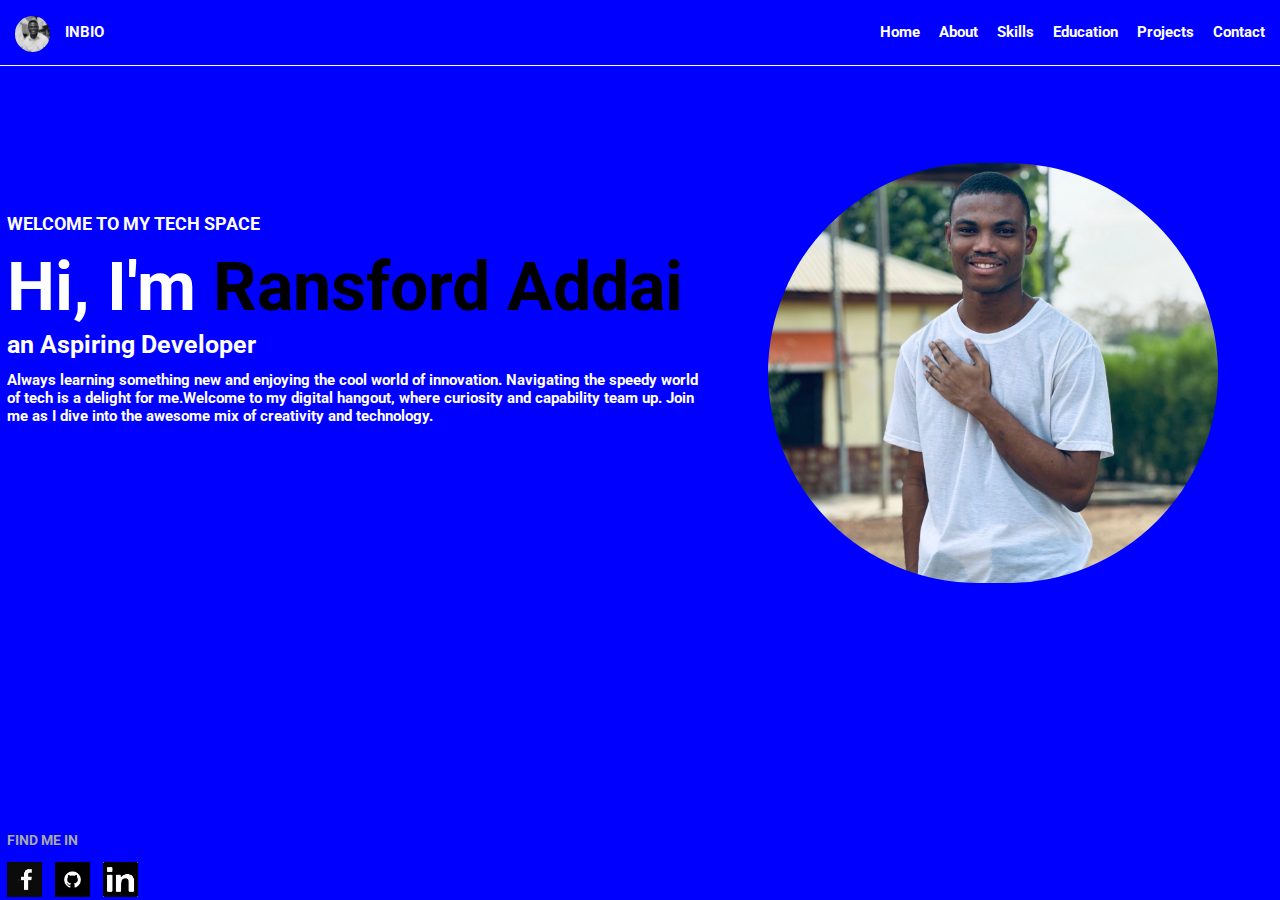
<file: index.html>
<!DOCTYPE html>
<html lang="en">
<head>
  <meta charset="UTF-8">
  <meta name="viewport" content="width=device-width, initial-scale=1.0">
  <title>Ransford Addai</title>

  <link rel="preconnect" href="https://fonts.googleapis.com">
  <link rel="preconnect" href="https://fonts.gstatic.com" crossorigin>
  <link href="https://fonts.googleapis.com/css2?family=Roboto:wght@400;500;700&display=swap" rel="stylesheet">
  <link href="https://fonts.googleapis.com/css2?family=Oswald:wght@200;300;400&display=swap" rel="stylesheet">

  <link rel="stylesheet" href="Home Folder/home-header.css">
  <link rel="stylesheet" href="Home Folder/home-on-page.css">
</head>
<body>
  <div class="desktop-view">
    <header>    
      <nav>
        <div class="main-header">
          <div class="left-header" title="Ransford Addai">
            <img src="Home Folder/photos/profile pic.jpg" class="profile-img">
            <p class="inb">INBIO</p>
          </div>
          <div class="right header">
            <a href="index.html" class="nav-list">Home</a>
            <a href="about.html" class="nav-list">About</a>
            <a href="skills.html" class="nav-list">Skills</a>
            <a href="education.html" class="nav-list">Education</a>
            <a href="projects.html" class="nav-list">Projects</a>
            <a href="contact.html" class="nav-list">Contact</a>
          </div>
        </div>
      </nav> 
    </header>
    <div class="on-page">
      <div class="left-on-page">
        <p class="welcome">WELCOME TO MY TECH SPACE</p>
        <P class="greeting">Hi, I'm<span class="my-name"> Ransford Addai</span></P>
        <p class="aspiring">an Aspiring Developer</p>
        <p class="about-me">Always learning something new and enjoying the cool world of innovation. Navigating the speedy world of tech is a delight for me.Welcome to my digital hangout, where curiosity and capability team up. Join me as I dive into the awesome mix of creativity and technology.</p>
        <div class="find-me">
          <p class="find-text">FIND ME IN</p>
          <a href="https://www.facebook.com/ransford.addai.96" target="_blank"><img src="Home Folder/logos/fb logo.png" class="fb-logo" title="Facebook Profile- Ransford Addai"></a>
          <a href="https://github.com/Addai325" target="_blank"><img src="Home Folder/logos/github logo.png" class="github-logo" title="Github Profile- Ransford Addai"></a>
          <a href="https://www.linkedin.com/in/ransford-addai-72b30b280?utm_source=share&utm_campaign=share_via&utm_content=profile&utm_medium=ios_app" target="_blank"><img src="Home Folder/logos/linkedIn logo.png" class="linkedin-logo" title="linkedIn Profile-Ransford Addai"></a>
        </div>
      </div>
      <div class="right-on-page">
        <img src="Home Folder/photos/White Addai.jpg" class="page-pic">
      </div>
    </div>
  </div>
  
  <div class="mobile-view">
    <div class="nav-bar">
      <p class="full-name">RANSFORD ADDAI</p>
      <input type="checkbox" id="menuToggle">
      <label for="menuToggle"><span class="ham-icon">&#9776;</span></label>
      <nav>
        <a href="#abt" onclick="closeMenu()">About</a>
        <hr>
        <a href="#skl" onclick="closeMenu()">Skills</a>
        <hr>
        <a href="#edu" onclick="closeMenu()">Education</a>
        <hr>
        <a href="#pro" onclick="closeMenu()">Projects</a>
        <hr>
        <a href="#con" onclick="closeMenu()">Contact</a>
        <hr>
      </nav>
    </div>
    <div class="welcome-section">
      <div class="the-main-welcoming">
        <p class="welcome-message">WELCOME TO MY TECH SPACE</p>
        <p class="my-hi">Hi, I'm<span class="me-addai"> Ransford Addai</span></p>
        <hr class="the-line-1">
        <p class="ambition">AN ASPIRING DEVELOPER</p>
        <hr class="the-line-2">  
      </div>
      
    </div>
    <div class="The-about" id="abt">
      <div class="about-up-section" >
        <h2 class="ab-header">ABOUT</h2>
        <hr class="first-ab-line">
        <p class="ab-name">Name: Ransford Addai</p>
        <hr class="ab-line">
        <p class="ab-mail">Email: rnsfrdaddai325@gmail.com</p>
        <hr class="ab-line">
        <p class="ab-phone">Phone: (+233)-558-140-268</p>
        <hr class="ab-line">
        <p class="ab-address">Address: JQ26+ 756</p>
        <hr class="ab-line">
        <p class="ab-location">Location: Accra, Ghana</p>
        <hr class="ab-line">
      </div>
      <div class="about-down-section">
        <h4 class="BD">BIO-DATA</h4>
        <P class="BD-info">With a dedicated approach to problem-solving, I have a fervent passion for learning and a strong commitment to continuous improvement.<br> My proficiency in web development includes hands-on experience with HTML and CSS, reflecting my adaptability and drive to create effective solutions.</P>
      </div>
      <hr class="last-about-line">
    </div>
    <div class="the-skills" id="skl">
      <div class="sktlls-on-top">
        <h2 class="sk-header" >SKILLS</h2>
        <hr class="line-1">
        <hr class="line-2">
        <div class="p-lang-and-icon">
          <p class="pro-lang">PROGRAMMING LANGUAGES</p>
          <div class="py-and-word">
            <img class="pyt-image" src="Skills Folder/photos/programming icons/python logo.jpg">
            <p class="the-pyt">PYTHON</p>
          </div>
        </div>
        <hr class="line-3">
        <div class="frontend-and-icons">
          <p class="front-lang">FRONTEND</p>
          <div class="html-image-word"><img class="html-image" src="Skills Folder/photos/programming icons/html logo.jpg"><p class="html-word">HTML</p></div>
          <div class="css-image-word"><img class="css-image" src="Skills Folder/photos/programming icons/css logo.jpg"><p class="css-word">CSS</p></div>
        </div>
        <hr class="line-4">
      </div>
      <div class="skills-below">
        <h4 class="my-atts">ATTRIBUTES</h4>
        <ul>
          <li class="the-lines">Profiecient in Pthon, HTML, and CSS for web development</li>
          <li class="the-lines">Delving into Flask for back-end development with a growin proficiency</li>
          <li class="the-lines">Effective collaborator with good communication and and teamwork skills</li>
          <li class="the-lines">Committed problem solver driven by passion for continual learning and improvement</li>
          <li class="the-lines">Maintain a high level of organization and discipline, ensuring timely completion of tasks</li>
        </ul>
      </div>
      <hr class="skills-last-line">
    </div>
    <div class="the-education" id="edu">
      <div class="education-on-top">
        <h2 class="edu-header" >EDUCATION</h2>
        <hr class="edu-header-line">
        <img class="cww-icon" src="Educations Folder/photos/cww black.jpg">
        <p class="cww-name">CWW Tech Africa Training Program</p>
        <p class="cww-course">Python Programming, Web Development(HTML, CSS, Javascript)</p>
        <p class="cww-date">July 2023-Dec 2023</p>
        <a class="cww-link" href="https://cwwtechafrica.com/" target="_blank">www.cwwtechafrica.com</a>
      </div>
      <hr class="edu-line">
      <div class="education-below">
        <img class="wes-g-icon" src="Educations Folder/photos/wes g black.jpg">
        <p class="wes-g-name">Wesley Grammar Senior High School</p>
        <p class="wes-g-course">General Science</p>
        <p class="wes-g-date">2017-2020</p>
        <a class="wes-g-link" href="https://websitesgh.com/listing/wesley-grammar-school/" target="_blank">www.wes-g.com</a>
      </div>
      <hr class="education-last-line">
    </div>
    <div class="the-project" id="pro">
      <div class="project-on-top" >
        <h2 class="the-project-header">PROJECTS</h2>
        <hr class="project-line">
        <a class="poject-1-link" href="https://medic-old.onrender.com/" target="_blank">
          <p class="med-old">MEDIC-OLD</p>
          <img class="project-1-image" src="Projects Folder/photos/project photo 1.png">
        </a>
        <h4 class="project-1-overview">Overview</h4>
        <p class="the-overview">As part of a collaborative bootcamp project, I played a key role in developing the frontend of a website dedicated to improving the well-being of seniors in our community</p>
        <h4 class="project-1-description">Description</h4>
        <p class="the-description">Our team, comprised of passionate healthcare professionals, shared a common mission to enhance the lives of seniors. I took the lead in crafting the user interface and design elements of the website using HTML and CSS. My focus was on creating an intuitive and visually appealing frontend that aligns with our vision of cultivating an engaged community of seniors</p>
      </div>
      <hr class="proj-last-line-1">
    </div>
    <div class="the-contact" id="con">
      <div class="contact-up-section">
        <h2 class="contact-header">CONTACT</h2>
        <hr class="contact-line">
        <hr class="first-contact-line">
        <p class="drop-line">Drop a line, I'm Here!</p>
        <p class="got-project">Got a project in mind? Let's connect.</p>
        <hr class="second-contact-line">
        <div class="name-and-icon">
          <img class="name-icon" src="Contact Folder/photos/mine icon.jpg">
          <div class="rans-accra">
            <p class="rans">RANSFORD ADDAI</p>
            <p class="accra">Accra, Ghana</p>
          </div>
        </div>
        <div class="phone-and-icon">
          <img class="phone-icon" src="Contact Folder/photos/calling icon.jpg">
          <div class="phone-to-contact">
            <p class="my-phone">PHONE</p>
            <p class="my-number">+233-558140268</p>
          </div>
        </div>
        <div class="mail-icon-and-email">
          <img class="mail-icon" src="Contact Folder/photos/mail icon.png">
          <div class="my-mail-and-value-mail">
            <p class="the-email">EMAIL</p>
            <p class="the-value-mail">rnsfrdaddai325@gmail.com</p>
          </div>
        </div>
      </div>
      <hr class="third-contact-line">
      <div class="contact-down-section">
        <p class="find-me-on">FIND ME ON SOCIAL CHANNELS</p>
        <P class="lets-engage">let's engage and connect</P>
        <div class="my-contact-icons">
          <a href="https://www.linkedin.com/in/ransford-addai-72b30b280?utm_source=share&utm_campaign=share_via&utm_content=profile&utm_medium=ios_app" target="_blank" title="linkedIn Profile-Ransford Addai"><img src="Contact Folder/photos/s-medial photos/linkedIn logo.png" class="linkedin-icon"></a>
          <a href="https://www.facebook.com/ransford.addai.96" target="_blank" title="Facebook Profile- Ransford Addai"><img src="Contact Folder/photos/s-medial photos/fb logo.png" class="fb-icon"></a>
          <a href="https://github.com/Addai325" target="_blank" title="Github Profile- Ransford Addai"><img src="Contact Folder/photos/s-medial photos/github logo.png" class="github-icon"></a>
          <a href="https://www.instagram.com/p/CzxdeR2Kt8v/?igshid=NjZiM2M3MzIxNA==" target="_blank" title="instagram Profile- Ransford Addai"><img src="Contact Folder/photos/s-medial photos/instagram logo.png" class="instagram-icon"></a>
        </div>
      </div>
    </div>
  </div>
  <script src="script.js"></script>
</body>
</html>
</file>
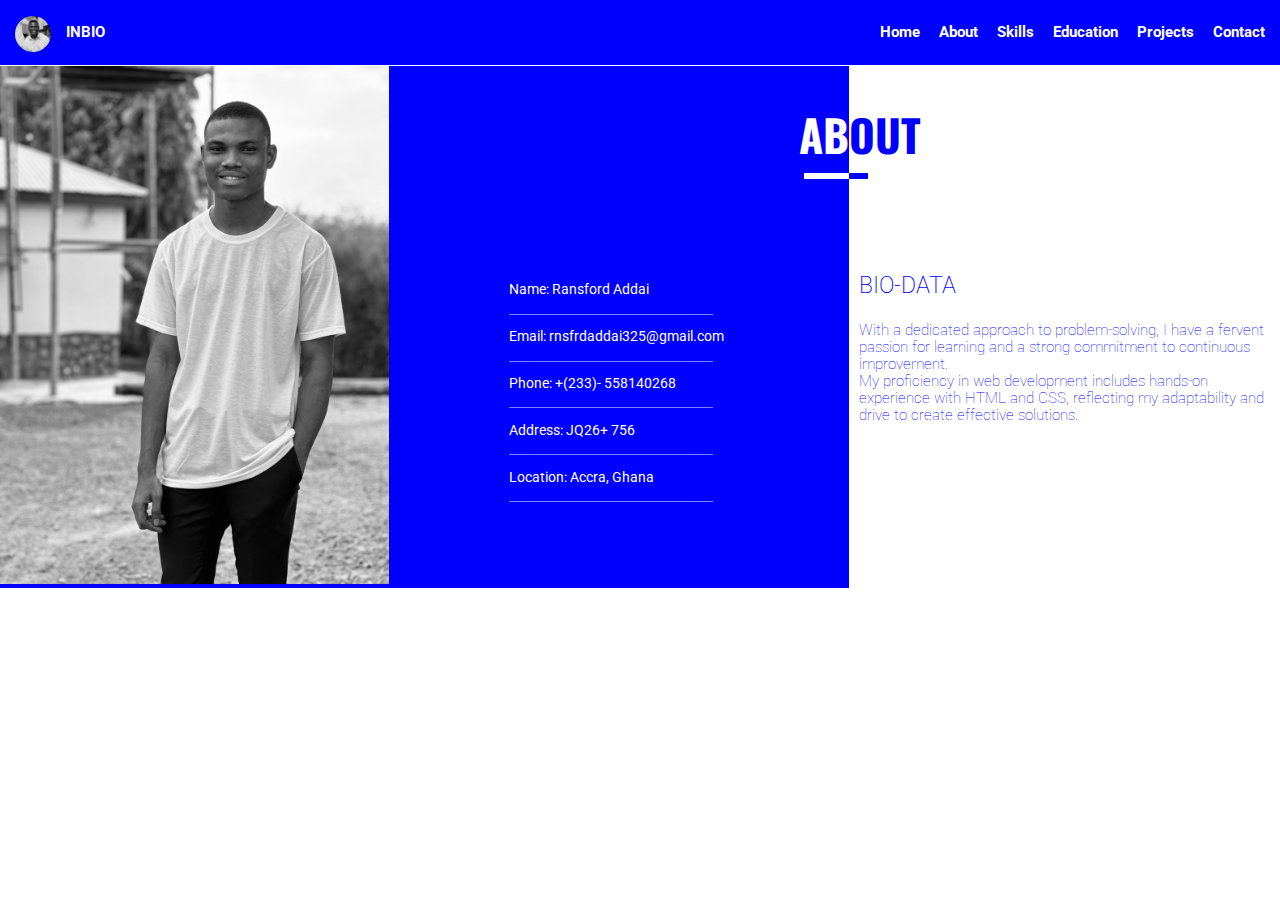
<file: about.html>
<!DOCTYPE html>
<html lang="en">
<head>
  <meta charset="UTF-8">
  <meta name="viewport" content="width=device-width, initial-scale=1.0">
  <link rel="preconnect" href="https://fonts.googleapis.com">
  <link rel="preconnect" href="https://fonts.gstatic.com" crossorigin>
  <link href="https://fonts.googleapis.com/css2?family=Roboto:wght@400;500;700&display=swap" rel="stylesheet">
  <link rel="preconnect" href="https://fonts.googleapis.com">
  <link rel="preconnect" href="https://fonts.gstatic.com" crossorigin>
  <link href="https://fonts.googleapis.com/css2?family=Oswald:wght@200;300;400&display=swap" rel="stylesheet">

  <title>Ransford Addai- About</title>
  <link rel="stylesheet" href="About Folder/about-header.css">
  <link rel="stylesheet" href="About Folder/about-on-page.css">
</head>
<body>
  <header>
    <nav>
      <div class="main-header">
        <div class="left-header" title="Ransford Addai">
          <img class="profile-img" src="About Folder/photos/profile pic.jpg">
          <p class="inb">INBIO</p>
        </div>
        <div class="right header">
          <a href="index.html" class="nav-list">Home</a>
          <a href="about.html" class="nav-list">About</a>
          <a href="skills.html" class="nav-list">Skills</a>
          <a href="education.html" class="nav-list">Education</a>
          <a href="projects.html" class="nav-list">Projects</a>
          <a href="contact.html" class="nav-list">Contact</a>
        </div>
      </div>
    </nav>
  </header>
  <div class="on-page">
    <div class="left-sec">
      <img src="About Folder/photos/Page addai 2.jpg" class="About-img">
    </div>
    <div class="middle-sec">
      <h2 class="header-left">AB</h2>
      <hr class="first-line">
      <div class="about-info">
        <p class="my-name">Name: Ransford Addai</p>
        <hr class="about-line">
        <p class="my-mail">Email: rnsfrdaddai325@gmail.com</p>
        <hr class="about-line">
        <p class="my-phone">Phone: +(233)- 558140268</p>
        <hr class="about-line">
        <p class="my-address">Address: JQ26+ 756</p>
        <hr class="about-line">
        <p class="my-place">Location: Accra, Ghana</p>
        <hr class="about-line">
 
      </div>
    </div>
    <div class="right-sec">
      <h2 class="header-right">OUT</h2>
      <hr class="second-line">
      <div b-data-container>
        <p class="b-data">BIO-DATA</p>
        <P class="my-b-data">With a dedicated approach to problem-solving, I have a fervent passion for learning and a strong commitment to continuous improvement.<br> My proficiency in web development includes hands-on experience with HTML and CSS, reflecting my adaptability and drive to create effective solutions.</P>
      </div>
      
    </div>
  </div>
</body>
</html>
</file>
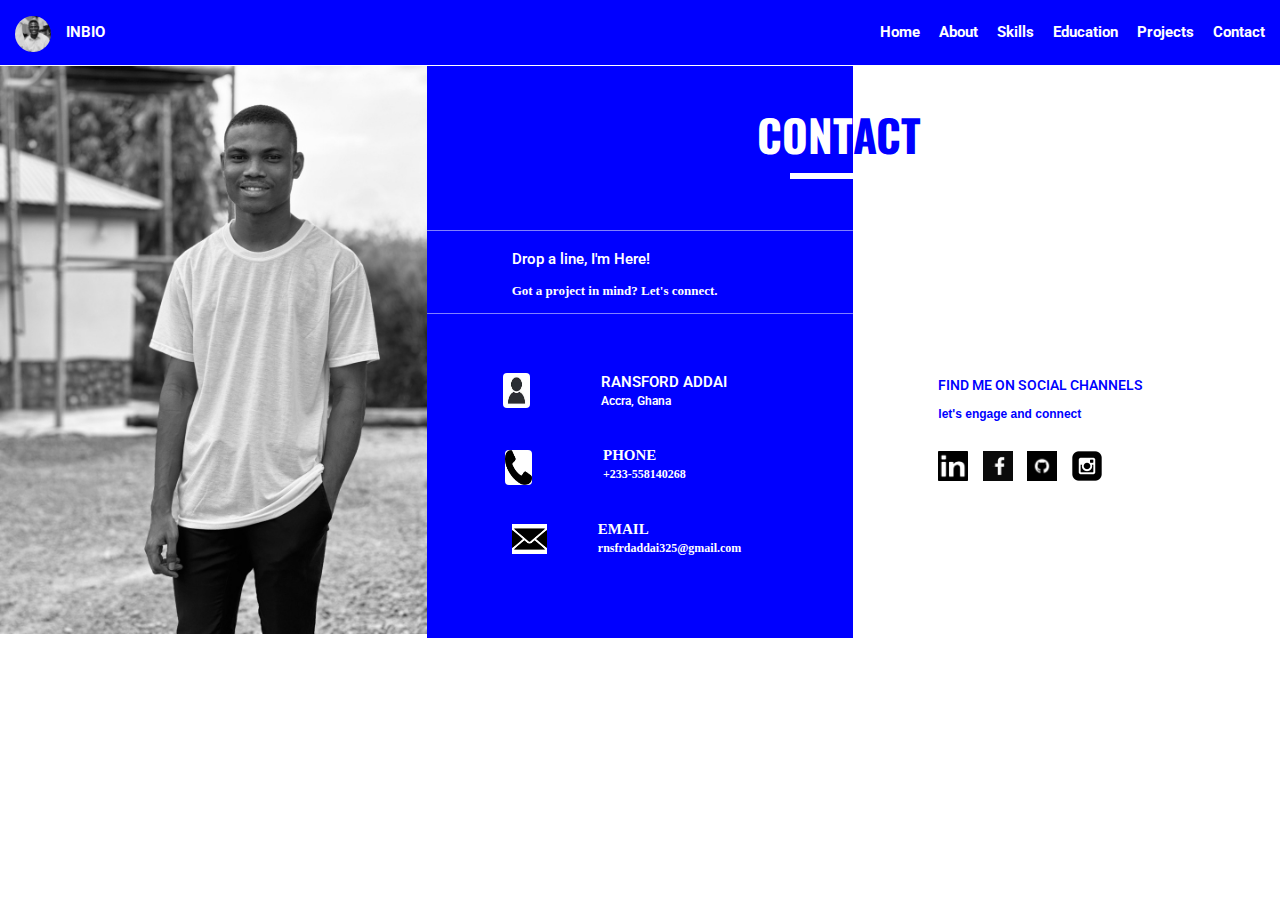
<file: contact.html>
<!DOCTYPE html>
<html lang="en">
<head>
  <meta charset="UTF-8">
  <meta name="viewport" content="width=device-width, initial-scale=1.0">
  <link rel="preconnect" href="https://fonts.googleapis.com">
  <link rel="preconnect" href="https://fonts.gstatic.com" crossorigin>
  <link href="https://fonts.googleapis.com/css2?family=Roboto:wght@400;500;700&display=swap" rel="stylesheet">
  <link rel="preconnect" href="https://fonts.googleapis.com">
  <link rel="preconnect" href="https://fonts.gstatic.com" crossorigin>
  <link href="https://fonts.googleapis.com/css2?family=Oswald:wght@200;300;400&display=swap" rel="stylesheet">



  <title>Ransford Addai- Contact</title>
  <link rel="stylesheet" href="Contact Folder/contact-on-page.css">
  <link rel="stylesheet" href="Contact Folder/contact-header.css">
</head>
<body>
  <header>
    <nav>
      <div class="main-header">
        <div class="left-header">
          <img class="profile-img" src="Contact Folder/photos/profile pic.jpg">
          <p class="inb">INBIO</p>
        </div>
        <div class="right header">
          <a href="index.html" class="nav-list">Home</a>
          <a href="about.html" class="nav-list">About</a>
          <a href="skills.html" class="nav-list">Skills</a>
          <a href="education.html" class="nav-list">Education</a>
          <a href="projects.html" class="nav-list">Projects</a>
          <a href="contact.html" class="nav-list">Contact</a>
        </div>
      </div>
    </nav>
  </header>
  <div class="on-page">
    <div class="left-sec">
      <img src="Contact Folder/photos/Page addai 2.jpg" class="About-img">
    </div>
    <div class="middle-sec">
      <h2 class="First-main-head">CONT</h2>
      <hr class="first-line">
      <hr class="greet-line-1">
      <p class="first-greet">Drop a line, I'm Here!</p>
      <p class="connect-me">Got a project in mind? Let's connect.</p>
      <hr class="greet-line-2">
      <div class="first-div">
        <img class="own-me" src="Contact Folder/photos/my icon.jpeg">
        <div class="name-location">
          <p class="my-name">RANSFORD ADDAI</p>
          <p class="my-location">Accra, Ghana</p>
        </div>
      </div>
      <div class="second-div">
        <img class="phone-icon" src="Contact Folder/photos/call icon.png">
        <div class="phone-and-number">
          <p class="my-phone">PHONE</p>
          <p class="number">+233-558140268</p>
        </div>
      </div>
      <a href="mailto:rnsfrdaddai325@gmail.com" target="_blank" class="the-mail-link">
        <div class="third-div">
          <img class="mail-icon" src="Contact Folder/photos/mail icon.png">
          <div class="mail-and-it">
            <p class="word-mail"><strong>EMAIL</strong></p>
            <p class="my-mail"><strong>rnsfrdaddai325@gmail.com</strong></p>
          </div>
        </div>
      </a>
      
    </div>
    <div class="right-sec">
      <h2 class="Second-main-head">ACT</h2>
      <p class="find-me">FIND ME ON SOCIAL CHANNELS</p>
      <p class="let-connect">let's engage and connect</p>
      <div class="the-social-icons">
        <a href="https://www.linkedin.com/in/ransford-addai-72b30b280?utm_source=share&utm_campaign=share_via&utm_content=profile&utm_medium=ios_app" target="_blank" title="linkedIn Profile-Ransford Addai"><img class="linked-In" src="Contact Folder/photos/s-medial photos/linkedIn logo.png"></a>
        <a href="https://www.facebook.com/ransford.addai.96" target="_blank" title="Facebook Profile- Ransford Addai"><img class="facebook" src="Contact Folder/photos/s-medial photos/fb logo.png"></a>
        <a href="https://github.com/Addai325" target="_blank" title="Github Profile- Ransford Addai"><img class="github" src="Contact Folder/photos/s-medial photos/github logo.png"></a>
        <a href="https://www.instagram.com/p/CzxdeR2Kt8v/?igshid=NjZiM2M3MzIxNA==" target="_blank" title="instagram Profile- Ransford Addai"><img class="instagram" src="Contact Folder/photos/s-medial photos/instagram logo.png"></a>
      </div>
    </div>
  </div>
</body>
</html>
</file>
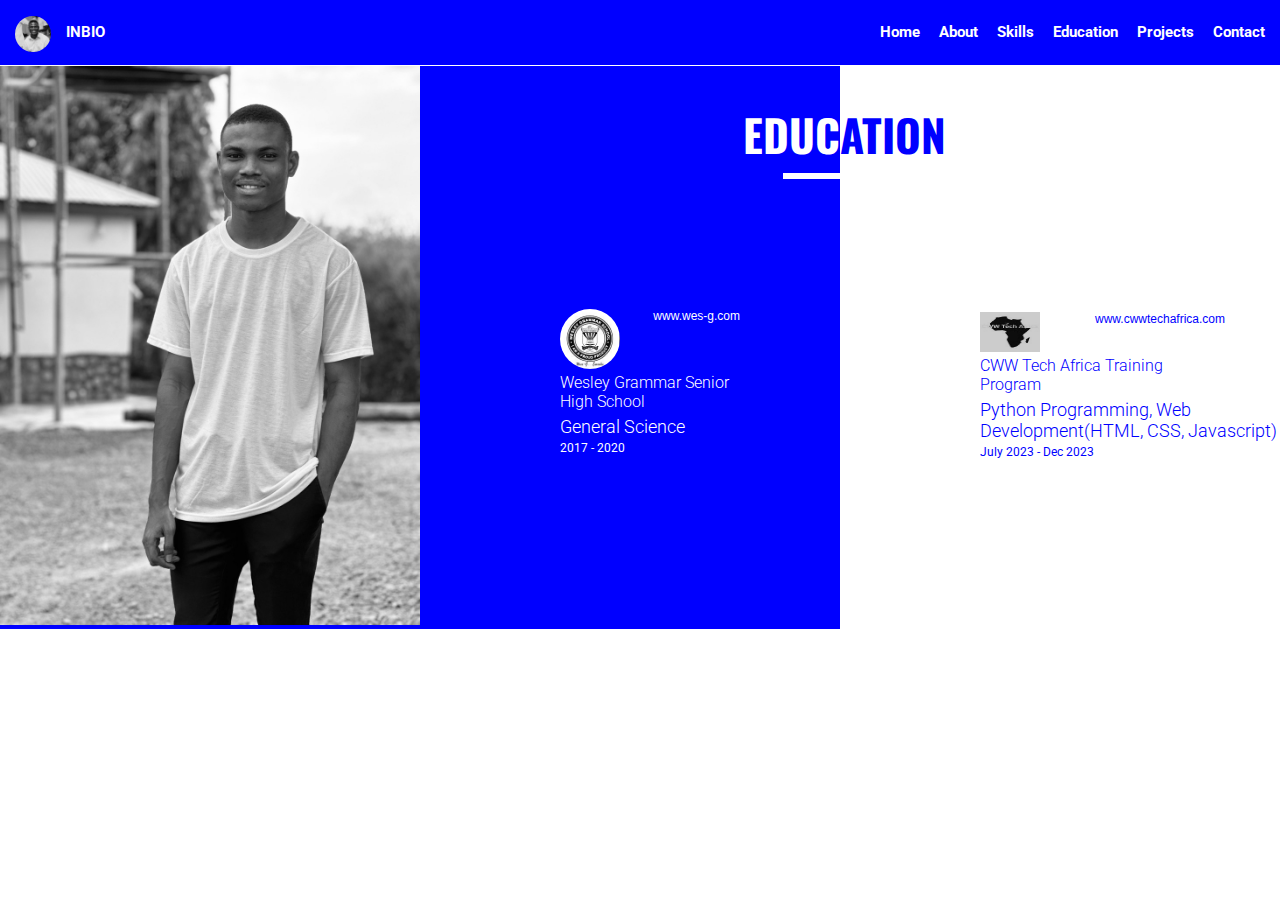
<file: education.html>
<!DOCTYPE html>
<html lang="en">
<head>
  <meta charset="UTF-8">
  <meta name="viewport" content="width=device-width, initial-scale=1.0">
  <link rel="preconnect" href="https://fonts.googleapis.com">
  <link rel="preconnect" href="https://fonts.gstatic.com" crossorigin>
  <link href="https://fonts.googleapis.com/css2?family=Roboto:wght@400;500;700&display=swap" rel="stylesheet">
  <link rel="preconnect" href="https://fonts.googleapis.com">
  <link rel="preconnect" href="https://fonts.gstatic.com" crossorigin>
  <link href="https://fonts.googleapis.com/css2?family=Oswald:wght@200;300;400&display=swap" rel="stylesheet">


  <title>Ransford Addai- Education</title>
  <link rel="stylesheet" href="Educations Folder/education-header.css">
  <link rel="stylesheet" href="Educations Folder/education-on-page.css">
</head>
<body>
  <header>
    <nav>
      <div class="main-header">
        <div class="left-header" title="Ransford Addai">
          <img class="profile-img" src="Educations Folder/photos/profile pic.jpg">
          <p class="inb">INBIO</p>
        </div>
        <div class="right header">
          <a href="index.html" class="nav-list">Home</a>
          <a href="about.html" class="nav-list">About</a>
          <a href="skills.html" class="nav-list">Skills</a>
          <a href="education.html" class="nav-list">Education</a>
          <a href="projects.html" class="nav-list">Projects</a>
          <a href="contact.html" class="nav-list">Contact</a>
        </div>
      </div>
    </nav>
  </header>
  <div class="on-page">
    <div class="left-sec">
      <img src="Educations Folder/photos/Page addai 2.jpg" class="About-img">
    </div>
    <div class="middle-sec">
      <h2 class="first-heading">EDUC</h2>
      <hr class="first-line">
      <div class="school-things-1">
        <div class="wes-g-logo-and-link">
          <img class="wes-g-image" src="Educations Folder/photos/wes g black.jpg">
          <a class="wes-g-website" href="https://websitesgh.com/listing/wesley-grammar-school/" target="_blank">www.wes-g.com</a>
        </div>
        
        <p class="first-school">Wesley Grammar Senior High School</p>
        <p class="first-course">General Science</p>
        <p class="first-date">2017 - 2020</p>
      </div>
      
    </div>
    <div class="right-sec">
      <h2 class="second-heading">ATION</h2>
      <div class="school-things-2">
        <div class="cww-and-link">
          <img class="cww-image" src="Educations Folder/photos/cww black.jpg">
          <a class="cww-website" href="https://cwwtechafrica.com/" target="_blank">www.cwwtechafrica.com</a>
        </div>
        
        <p class="second-school">CWW Tech Africa Training Program</p>
        <p class="second-course">Python Programming, Web Development(HTML, CSS, Javascript)</p>
        <p class="second-date">July 2023 - Dec 2023</p>
      </div>
      
    </div>
  </div>
</body>
</html>
</file>
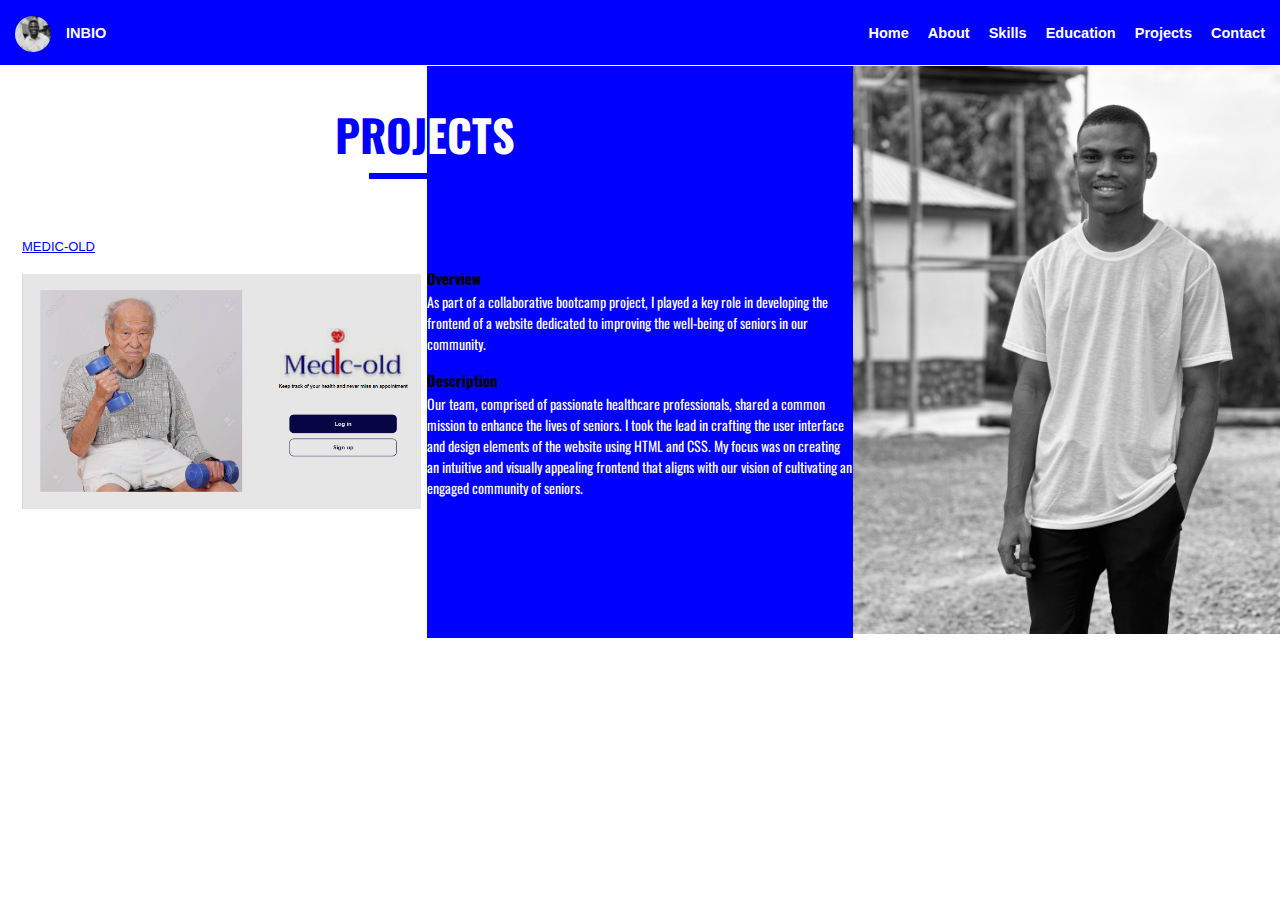
<file: projects.html>
<!DOCTYPE html>
<html lang="en">
<head>
  <meta charset="UTF-8">
  <meta name="viewport" content="width=device-width, initial-scale=1.0">
  <link rel="stylesheet" href="Projects Folder/projects-header.css">
  <link rel="stylesheet" href="Projects Folder/projects-on-page.css">
  <link rel="preconnect" href="https://fonts.googleapis.com">
  <link rel="preconnect" href="https://fonts.gstatic.com" crossorigin>
  <link href="https://fonts.googleapis.com/css2?family=Oswald:wght@200;300;400&display=swap" rel="stylesheet">




  <title>Ransford Addai- Projects</title>
</head>
<body>
  <header>
    <nav>
      <div class="main-header">
        <div class="left-header">
          <img class="profile-img" src="Projects Folder/photos/profile pic.jpg">
          <p class="inb">INBIO</p>
        </div>
        <div class="right header">
          <a href="index.html" class="nav-list">Home</a>
          <a href="about.html" class="nav-list">About</a>
          <a href="skills.html" class="nav-list">Skills</a>
          <a href="education.html" class="nav-list">Education</a>
          <a href="projects.html" class="nav-list">Projects</a>
          <a href="contact.html" class="nav-list">Contact</a>
        </div>
      </div>
    </nav>
  </header>
  <div class="on-page">
    <div class="left-sec">
      <h2 class="first-heading">PROJ</h2>
      <hr class="first-line">
      
      <a href="https://medic-old.onrender.com/" target="_blank">
        <div class="med-container">
          <p class="medic-old">MEDIC-OLD</p>
          <img class="project-first-pic" src="Projects Folder/photos/project photo 1.png">
        </div>
        
      </a>
    </div>
    <div class="middle-sec">
      <h2 class="second-heading">ECTS</h2>
      
      <p class="overview">Overview</p>
      <p class="overview-write">As part of a collaborative bootcamp project, I played a key role in developing the frontend of a website dedicated to improving the well-being of seniors in our community.</p>
      <p class="description">Description</p>
      <p class="description-write">Our team, comprised of passionate healthcare professionals, shared a common mission to enhance the lives of seniors. I took the lead in crafting the user interface and design elements of the website using HTML and CSS. My focus was on creating an intuitive and visually appealing frontend that aligns with our vision of cultivating an engaged community of seniors.</p>
    </div>
    <div class="right-sec">
      <img src="Projects Folder/photos/Page addai 2.jpg" class="project-image">
    </div>
  </div>
</body>
</html>
</file>
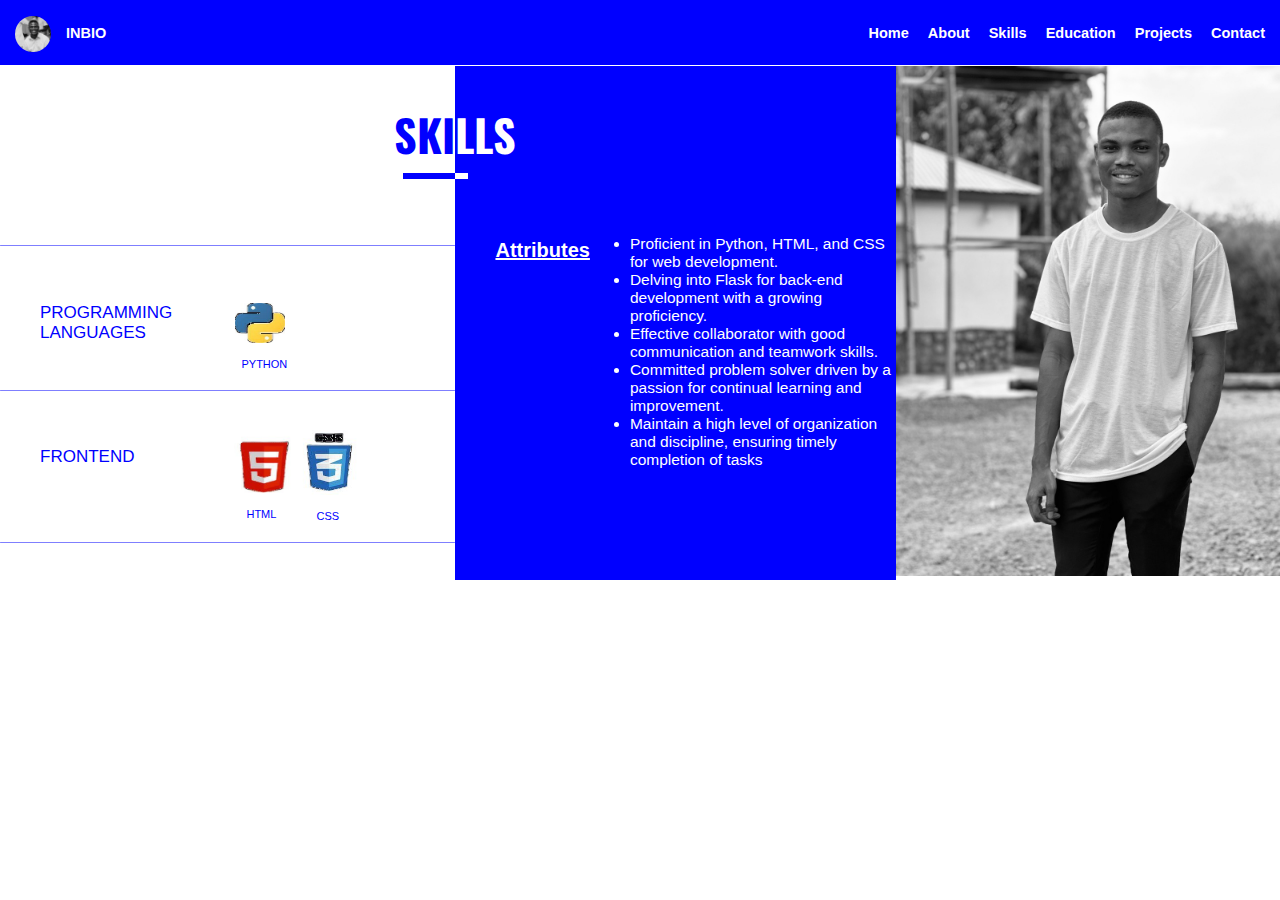
<file: skills.html>
<!DOCTYPE html>
<html lang="en">
<head>
  <meta charset="UTF-8">
  <meta name="viewport" content="width=device-width, initial-scale=1.0">
  <link rel="stylesheet" href="Skills Folder/skills-header.css">
  <link rel="stylesheet" href="Skills Folder/skills-on-page.css">
  <link rel="preconnect" href="https://fonts.googleapis.com">
  <link rel="preconnect" href="https://fonts.gstatic.com" crossorigin>
  <link href="https://fonts.googleapis.com/css2?family=Oswald:wght@200;300;400&display=swap" rel="stylesheet">

  <title>Ransford Addai- Skills</title>
</head>
<body>
  <header>
    <nav>
      <div class="main-header">
        <div class="left-header">
          <img class="profile-img" src="Skills Folder/photos/profile pic.jpg">
          <p class="inb">INBIO</p>
        </div>
        <div class="right header">
          <a href="index.html" class="nav-list">Home</a>
          <a href="about.html" class="nav-list">About</a>
          <a href="skills.html" class="nav-list">Skills</a>
          <a href="education.html" class="nav-list">Education</a>
          <a href="projects.html" class="nav-list">Projects</a>
          <a href="contact.html" class="nav-list">Contact</a>
        </div>
      </div>
    </nav>
  </header>
  <div class="on-page">
    <div class="left-sec">
      <h2 class="first-heading">SKI</h2>
      <hr class="first-line">
      <div class="under-heading">
        <hr class="dividing-line">
        <div class="first-row">
          <p class="p-lang">PROGRAMMING LANGUAGES</p>
          <div class="py-image-and-word">
            <img class="py-image" src="Skills Folder/photos/programming icons/python logo.jpg">
            <p class="py-word">PYTHON</p>
          </div>
        </div>
        <hr class="dividing-line">
        <div class="second-row">
          <p class="f-end">FRONTEND</p>
          <div class="html-column">
            <img class="html-image" src="Skills Folder/photos/programming icons/html logo.jpg">
            <p class="html-word">HTML</p>
          </div>
          <div class="css-column">
            <img class="css-image" src="Skills Folder/photos/programming icons/css logo.jpg">
            <p class="css-word">CSS</p>
        </div>
      </div>
      <hr class="dividing-line">
      
      </div>
      
    </div>
    <div class="middle-sec">
      <h2 class="second-heading">LLS</h2>
      <hr class="second-line">
      <div class="second-row">
        <p class="the-attributes">Attributes</p>
        <ul class="unorderered-list">
          <li class="un-list">Proficient in Python, HTML, and CSS for web development.</li>
          <li class="un-list">Delving into Flask for back-end development with a growing proficiency.</li>
          <li class="un-list">Effective collaborator with good communication and teamwork skills.</li>
          <li class="un-list">Committed problem solver driven by a passion for continual learning and improvement.</li>
          <li class="un-list">Maintain a high level of organization and discipline, ensuring timely completion of tasks</li>
        </ul>
      </div>
    </div>
    <div class="right-sec">
      <img src="Skills Folder/photos/Page addai 2.jpg" class="skills-img">
    </div>
    
  </div>
</body>
</html>
</file>
<file: Home Folder/home-header.css>
.main-header {
  font-size: 14.5px;
  font-family: Roboto, Arial;
  display: flex;
  flex-direction: row;
  background-color: blue;
  position: fixed;
  top: 0;
  right: 0;
  left: 0;
  justify-content: space-between;
  align-items: center;
  height: 65px;
  border-bottom: solid white 0.1px;
  z-index: 100;
}

.left-header {
  display: flex;
  flex-direction: row;
  margin-left: 15px;
}

.profile-img {
  height: 36px;
  width: 35px;
  border-radius: 18px;
  margin-top: 6px;
}

.inb {
  margin-left: 15px;
  color: white;
  font-family: Roboto, Arial;
  font-weight: bold;
}


.nav-list {
  text-decoration: none;
  color: white;
  margin-right: 15px;
  font-family: "Roboto", sans-serif;
  font-weight: bold;
}

.nav-list:hover {
  text-decoration: underline;
  color: black;
}
</file>
<file: Home Folder/home-on-page.css>
.on-page {
  display: flex;
  flex-direction: row;
  justify-content: space-evenly;
  background-color: blue;
  position: fixed;
  left: 0;
  right: 0;
  bottom: 0;
  top: 0;
  margin-top: 55px;
}

.left-on-page {
  font-family: Roboto, Arial;
  font-weight: bold;
  margin-left: -55px;
  margin-top: 140px;
}

.left-on-page:hover {
  cursor: auto;
}

.welcome {
  font-family: Roboto, Arial;
  font-size: 18px;
  color: white;
  margin-bottom: -55px;
}

.greeting {
  font-family: Roboto, Arial;
  font-size: 68px;
  color: white;
}

.my-name {
  color: black;
  margin-bottom: 0;
  font-family: Roboto, Arial;
}

.aspiring {
  font-size: 25px;
  margin-top: -65px;
  color: white;
}

.about-me {
  width: 700px;
  font-size: 15px;
  color: white;
  margin-top: -13px;
}

.find-me {
  margin-top: 90px;
  position: absolute;
  bottom: 0;
  font-size: 13px;
}

.find-text {
  font-size: 14px;
  color: darkgray;
}

.fb-logo {
  height: 35px;
}

.fb-logo:hover {
  opacity: 0.7;
  cursor: pointer;
}

.fb-logo:active {
  opacity: 0.4;
}

.github-logo {
  height: 35px;
  margin-left: 10px;
}

.github-logo:hover {
  opacity: 0.7;
  cursor:pointer;
} 

.github-logo:active {
  opacity: 0.4;
}

.linkedin-logo {
  height: 35px;
  margin-left: 10px;
}

.linkedin-logo:hover {
  opacity: 0.7;
  cursor: pointer;
}

.linkedin-logo:active {
  opacity: 0.4;
}



.page-pic {
  height: 420px;
  margin-top: 10px;
  border-radius: 210px;
  margin-top: 108px;
}

.mobile-view {
  display: none;
}

/* Media query for screens up to 767px (typical mobile devices) */
@media screen and (max-width: 770px) {
  .desktop-view {
    display: none;
  }

  .mobile-view{
    display: block;
  }

  .nav-bar {
    background-color: white;
    display: flex;
    position: fixed;
    left: 0;
    right: 0;
    top: 0;
    z-index: 100;
    
  }


  input[type="checkbox"] {
    display: none;
  }

  input[type="checkbox"]:checked + label {
    background-color: white;
  }


  input[type="checkbox"]:checked + label + nav {
    display: block;
  } 

  label {
    color: black;
  
  }

  .ham-icon {
    position: absolute;
    right: 10px;
    top: 10px;
    font-size: 130%;
  }

  nav {
    display: none;
    background-color: black;
    color: white;
    width: 30%;
    position: fixed;
    top: 40px;
    right: 0;
  }

  nav a {
    display: block;
    text-decoration: none;
    color: white;
    text-align: center;
    font-family: "Roboto", sans-serif;
    
  }

  body {
    margin: 0;
  }

  .full-name {
    color: black;
    margin-left: 20px;
    font-family: "Roboto", sans-serif;
    font-size: 110%;
  }

  

  .welcome-section {
    background-image: url(photos/White\ Addai.jpg);
    background-size: cover;
    height: 450px;
    margin-top: 48px;
    margin-bottom: 0;
  }

  .welcome-section::before {
    content: "";
    position: absolute;
    top: 170px;
    left: 0;
    width: 95%;
    height: 37%;
    background-color: rgba(0, 0, 0, 0.3);
  }


  .the-main-welcoming {
    margin-left: 15px;
  }
  .welcome-message {
    font-weight: bold;
    padding-top: 190px;
    font-size: 110%;
    font-family: "Roboto", sans-serif;
    color: white;
    margin-bottom: 0;
  }

  .my-hi {
    font-size: 200%;
    margin-top: 2px;
    color: white;
    font-family: "Roboto", sans-serif;
  }

  .me-addai {
    color: black;
    margin-bottom: 0;
    font-family: "Roboto", sans-serif;
    font-weight: bold;
  }

  .the-line-1 {
    margin-top: -22px;
    border:  1px solid white;
    width: 90%;
    margin-right: 40px;
  }

  .ambition {
    color: white;
    font-family: "Roboto", sans-serif;
    font-size: 90%;
    font-weight: bold;
  }

  .the-line-2 {
    border:  1px solid white;
    width: 90%;
    margin-right: 40px;
  }

  .The-about {
    background-color: blue;
    color: white;
    margin-top: -20px;
    position: absolute;
    z-index: 50;
    
  }

  .about-up-section {
    display: block;
    margin-left: 20px;
  }

  .ab-header {
    font-family: 'Oswald', sans-serif;
    margin-top: 90px;
    color: white;
  }

  .first-ab-line {
    width: 15%;
    margin-left: -0.5px;
    margin-top: -10px;
    border: 2px solid white;
  }

  .ab-name {
    margin-top: 30px;
    font-family: "Roboto", sans-serif;
  }

  .ab-line {
    width: 80%;
    height: 0px;
    box-shadow: 0 0 0 0.5px darkgray;
    border: none;
    display: none;

    margin-right: 70px;
  }


  .ab-mail {
    font-family: "Roboto", sans-serif;
  }

  .ab-phone {
    font-family: "Roboto", sans-serif;
    text-decoration: none;
    color: white;
  }

  .ab-address {
    font-family: "Roboto", sans-serif;
  }

  .ab-location {
    font-family: "Roboto", sans-serif;
  }

  .about-down-section {
    margin-left: 20px;
    margin-bottom: 70px;
  }

  .BD {
    font-family: 'Oswald', sans-serif;
    color: white;
    margin-top: 70px;
  }

  .BD-info {
    font-family: "Roboto", sans-serif;
  }

  .last-about-line {
    height: 1px;
    box-shadow: 0 0.5px 0.5px 0.5px darkgray;
    border: none;
    margin-bottom: 50px;
  }

  .the-skills {
    display: block;
    margin-top: 600px;
    background-color: white;
    position: absolute;
    left: 0;
    right: 0;
    z-index: 40;
    
  }

  .sktlls-on-top {
    margin-left: 20px;
  }

  .sk-header {
    font-family: 'Oswald', sans-serif;
    margin-top: 150px;
    color: blue;
  }

  .line-1 {
    width: 15%;
    margin-left: -0.5px;
    margin-top: -10px;
    border: 2px solid blue;
  }

  .line-2 {
    margin-top: 50px;
    margin-left: -20px;
    height: 1px;
    box-shadow: 0 0.5px 0.5px 0.5px blue;
    border: none;
  }

  .p-lang-and-icon {
    display: flex;
    flex-direction: row;
    justify-content: space-between;
    font-family: "Roboto", sans-serif;
  }

  .pro-lang {
    width: 40px;
    color: blue;
  }

  .py-and-word {
    margin-right: 140px;
    display: flex;
    flex-direction: column;
  }

  .pyt-image {
    width: 50px;
  }

  .the-pyt {
    color: blue;
    font-size: 70%;
  }

  .line-3 {
    margin-left: -20px;
    height: 1px;
    box-shadow: 0 0.5px 0.5px 0.5px blue;
    border: none;
  }

  .frontend-and-icons {
    font-family: "Roboto", sans-serif;
    display: flex;
    flex-direction: row;
    justify-content: space-between;
  }

  .front-lang {
    color: blue;
  }

  .html-image-word {
    display: flex;
    flex-direction: column;
    margin-left: 72px;
  }


  .html-image {
    width: 53px;
  }

  .html-word {
    color: blue;
    font-size: 70%;
    margin-left: 10px;
  }

  .css-image-word {
    display: flex;
    flex-direction: column;
    margin-right: 70px;
  }

  .css-image {
    width: 62px;
    margin-bottom: 8px;
    
  }

  .css-word {
    color: blue;
    font-size: 70%;
    margin-left: 20px;
    margin-top: 0;
  }

  .line-4 {
    margin-left: -20px;
    margin-top: -6px;
    height: 1px;
    box-shadow: 0 0.5px 0.5px blue;
    border: none;
  }

  .skills-below {
    margin-left: 20px;
    margin-bottom: 70px;
  }

  .my-atts {
    font-family: "Roboto", sans-serif;
    color: blue;
    margin-top: 50px;
  } 

  .the-lines {
    color: blue;
    font-family: "Roboto", sans-serif;
  }


  .skills-last-line {
    height: 1px;
    box-shadow: 0 0.5px 0.5px 0.5px blue;
    border: none;
    margin-bottom: 50px;
  }

  .the-education {
    display: block;
    margin-top: 1320px;
    background-color: blue;
    position: absolute;
    left: 0;
    right: 0;
    z-index: 30;
  }

  .education-on-top {
    margin-left: 20px;
    margin-top: 250px;
  }

  .edu-header {
    font-family: 'Oswald', sans-serif;
    color: white;
  }

  .edu-header-line {
    width: 15%;
    margin-left: -0.5px;
    margin-top: -10px;
    border: 2px solid white;
  }

  .cww-icon {
    height: 50px;
    width: 70px;
    margin-top: 40px;
  }

  .cww-name {
    font-family: "Robot", sans-serif;
    font-size: 100%;
    color: white;
    width: 200px;
    margin-top: -0.2px;
    margin-bottom: 2px;
  }

  .cww-course {
    font-family: "Roboto",sans-serif;
    color: white;
    font-size: 110%;
    margin-top: 0;
    margin-bottom: 2px;
    
  }

  .cww-date {
    font-family: "Roboto", sans-serif;
    font-size: 90%;
    margin-top: 0;
    color: white;
    margin-bottom: 35px;
  }

  .cww-link {
    text-decoration: none;
    color: white;
    font-family: "Roboto", sans-serif;
    font-size: 75%;

  }

  .edu-line {
    margin-top: 50px;
    height: 1px;
    box-shadow: 0 0.5px 0.5px -0.1px blue;
    border: none;
  }

  .education-below {
    margin-left: 20px;
    margin-bottom: 70px;
  }

  .wes-g-icon {
    margin-top: 40px;
    height: 70px;
    border-radius: 35px;
  }

  .wes-g-name {
    font-family: "Robot", sans-serif;
    font-size: 100%;
    color: white;
    width: 200px;
    margin-top: -0.2px;
    margin-bottom: 2px;
  }

  .wes-g-course {
    font-family: "Roboto",sans-serif;
    color: white;
    font-size: 110%;
    margin-top: 0;
    margin-bottom: 2px;
  }

  .wes-g-date {
    font-family: "Roboto", sans-serif;
    font-size: 90%;
    margin-top: 0;
    color: white;
    margin-bottom: 35px;
  }

  .wes-g-link {
    text-decoration: none;
    color: white;
    font-family: "Roboto", sans-serif;
    font-size: 75%;
  }

  .education-last-line {
    height: 1px;
    box-shadow: 0 0.5px 0.5px 0.5px blue;
    border: none;
    margin-bottom: 50px;
  }


  .the-project {
    display: block;
    margin-top: 2020px;
    background-color: white;
    position: absolute;
    left: 0;
    right: 0;
    z-index: 20;
  }

  .project-on-top {
    margin-top: 350px;
    margin-left: 20px;
  }

  .the-project-header {
    font-family: 'Oswald', sans-serif;
    color: blue;
  }

  .project-line {
    width: 15%;
    margin-left: -0.5px;
    margin-top: -10px;
    border: 2px solid blue;
  }

  

  .med-old {
    text-decoration: none;
    color: blue;
    margin-top: 40px;
    font-family: "Roboto",sans-serif;
  }

  .project-1-image {
    height: 195px;
    filter: brightness(80%);
  }

  .project-1-overview {
    font-family: "Oswald", sans-serif;
    color: black;
    margin-bottom: 2px;
  }

  .the-overview {
    font-family: "Oswald", sans-serif;
    color: blue;
    margin-top: 0;
    margin-bottom: 4px;
  }

  .project-1-description {
    font-family: "Oswald", sans-serif;
    color: black;
    margin-top: 0;
    margin-bottom: 2px;
  }

  .the-description {
    font-family: "Oswald", sans-serif;
    color: blue;
    margin-top: 0;

  }

  .proj-last-line-1 {
    height: 1px;
    box-shadow: 0 0.5px 0.5px 0.5px blue;
    border: none;
    margin-bottom: 70px;
  }

  .the-contact {
    display: block;
    margin-top: 2910px;
    background-color: blue;
    position: absolute;
    left: 0;
    right: 0;
  
  }

  .contact-up-section {
    margin-top: 250px;
    margin-left: 20px;
  }

  .contact-header {
    font-family: 'Oswald', sans-serif;
    color: white;
  }

  .contact-line {
    width: 15%;
    margin-left: -0.5px;
    margin-top: -10px;
    border: 2px solid white;
  }

  .first-contact-line {
    margin-left: -20px;
    margin-top: 50px;
    height: 1px;
    box-shadow: 0 0.5px 0.5px 0.5px white;
    border: none;
  }

  .drop-line {
    font-family: "Roboto", sans-serif;
    color: white;
    font-size: 95%;
  }

  .got-project {
    font-family: "Roboto", sans-serif;
    font-size: 85%;
    color: white;
  }

  .second-contact-line {
    margin-left: -20px;
    height: 1px;
    box-shadow: 0 0.5px 0.5px 0.5px white;
    border: none;
  }

  .name-and-icon {
    display: flex;
    flex-direction: row;
    justify-content: space-between;
    font-family: "Roboto", sans-serif;
    margin-top: 50px;
  }

  .name-icon {
    height: 50px;
  }

  .rans-accra {
    margin-right: 122px;
    margin-top: -10px;
    
  }

  .rans {
    color: white;
    font-size: 95%;
    margin-bottom: 2px;
  }

  .accra {
    color: white;
    font-size: 90%;
    margin-top: 0;
  }

  .phone-and-icon {
    margin-top: 20px;
    display: flex;
    flex-direction: row;
    justify-content: space-between;
  }

  .phone-icon {
    height: 35px;
    margin-left: 10px;
  }

  .phone-to-contact {
    margin-right: 136px;
    margin-top: -10px;
    font-family: "Roboto", sans-serif;
  }

  .my-phone {
    color: white;
    font-size: 95%;
    margin-bottom: 2px;
  }

  .my-number {
    color: white;
    font-size: 90%;
    margin-top: 0;
  }

  .mail-icon-and-email {
    display: flex;
    flex-direction: row;
    justify-content: space-between;
    margin-top: 20px;
  }

  .mail-icon {
    height: 35px;
    margin-left: 10px;
  }

  .my-mail-and-value-mail {
    margin-right: 66px;
    margin-top: -10px;
    font-family: "Roboto", sans-serif;
  }

  .the-email {
    color: white;
    font-size: 95%;
    margin-bottom: 2px;
  }

  .the-value-mail {
    color: white;
    font-size: 90%;
    margin-top: 0;
  }

  .third-contact-line {
    height: 1px;
    box-shadow: 0 0.5px 0.5px 0.5px white;
    border: none;
  }

  .contact-down-section {
    margin-left: 20px;
    margin-bottom: 80px;
  }

  .find-me-on {
    margin-top: 50px;
    font-family: "Roboto", sans-serif;
    font-size: 95%;
    color: white;
  }

  .lets-engage {
    font-family: "Roboto", sans-serif;
    font-size: 90%;
    color: white;
  }

  .my-contact-icons {
    display: flex;
    flex-direction: row;
    
  }

  .linkedin-icon {
    width: 30px;
    margin-right: 15px;
  }

  .fb-icon {
    width: 30px;
    margin-right: 15px;
  }

  .github-icon {
    width: 30px;
    margin-right: 15px;
  }

  .instagram-icon {
    width: 30px;
    margin-right: 15px;
  }
}
</file>
<file: About Folder/about-header.css>
.main-header {
  font-size: 14.5px;
  font-family: "Roboto", sans-serif;
  display: flex;
  flex-direction: row;
  background-color: blue;
  position: fixed;
  top: 0;
  right: 0;
  left: 0;
  justify-content: space-between;
  align-items: center;
  height: 65px;
  border-bottom: solid white 0.5px;
  z-index: 100;
}

.left-header {
  display: flex;
  flex-direction: row;
  margin-left: 15px;
}

.profile-img {
  height: 36px;
  width: 36px;
  border-radius: 18px;
  margin-top: 6px;
}

.inb {
  margin-left: 15px;
  color: white;
  font-family: Roboto, Arial;
  font-weight: bold;
}


.nav-list {
  text-decoration: none;
  color: white;
  margin-right: 15px;
  font-family: "Roboto", sans-serif;
  font-weight: bold;
}

.nav-list:hover {
  text-decoration: underline;
}
</file>
<file: About Folder/about-on-page.css>
body {
  margin: 0;
}



p {
  font-family: Roboto, Arial;
}

.on-page {
  display: flex;
  background-color: blue;
  margin-top: 65px;

  
}

.left-sec {
  flex: 1;
  
}

.About-img {
  width: 100%;
  height: auto;

}

.middle-sec {
  font-family: Arial, Helvetica, sans-serif;
  background-color: blue;
  flex: 1;
  color: white;
}


.header-left {
  font-family: 'Oswald', sans-serif;
  text-align: right;
  font-weight: bold;
  font-size: 44px;
}

.first-line {
  width: 9%;
  margin-top: -30px;
  border: 3px solid white;
  margin-left: 415px;
}

.about-info {
  color: white;
  font-size: 90%;
  font-family: 'Roboto', sans-serif;
  padding-top: 80px;
  padding-left: 120px;
}

.about-line {
  width: 60%;
  margin-right: 340px;
  height: 1px;
  box-shadow: 0 0.5px 0.5px -0.1px white;
  border: none;
}


.right-sec {
  font-family: Roboto, Arial;
  background-color: white;
  flex: 1;
}

.header-right {
  font-family: 'Oswald', sans-serif;
  text-align: left;
  font-weight: bold;
  font-size: 44px;
  color: blue;
  
}

.second-line {
  width: 3%;
  margin-top: -30px;
  margin-right:425px;
  border: 3px solid blue 
}



.b-data {
  padding-top: 70px;
  font-family: Roboto,sans-serif;
  font-weight: 200;
  font-size: 23px;
  color: blue;
  text-align: left;
  margin-left: 10px;

}

.my-b-data {
  font-family: Roboto, sans-serif;
  font-weight: 100;
  color: blue;
  font-size: 14.5px;
  margin-left: 10px;
}
</file>
<file: Contact Folder/contact-on-page.css>
body {
  margin: 0;
}


.on-page {
  display: flex;
  background-color: white;
  margin-top: 65px;

  
}

.left-sec {
  flex: 1;
  
}

.About-img {
  width: 100%;
  height: auto;
}

.middle-sec {
  background-color: blue;
  flex: 1;
  color: white;
}


.First-main-head {
  font-family: 'Oswald', sans-serif;
  text-align: right;
  font-weight: bold;
  font-size: 44px;
}

.first-line {
  width: 15%;
  margin-top: -30px;
  border: 3px solid white;
  margin-left: 363px;
}


.greet-line-1 {
  height: 1px;
  box-shadow: 0 0.5px 0.5px -0.1px white;
  border: none;
  margin-top: 50px;
  margin-bottom: -35px;
}

.greet-line-2 {
  height: 1px;
  box-shadow: 0 0.5px 0.5px -0.1px white;
  border: none;
}


.first-greet {
  font-family: Roboto, Arial;
  font-weight:550;
  color: white;
  margin-left: 85px;
  margin-top: 55px;
  font-size: 15px;
}

.connect-me {
  font-weight: 550;
  font-size: 13px;
  color: white;
  margin-left: 85px;
}

.first-div {
  display: flex;
  flex-direction: row;
  margin-left: 40px;
  margin-right: 40px;
  justify-content: space-around;
  margin-top: 40px;
  transition: filter 0.8s ease-in-out;
}

.first-div:hover {
  filter: brightness(20%);
}

.own-me {
  width: 27px;
  height: 35px;
  border-radius: 4px;
  margin-top: 20px;
}

.name-location {
  font-weight: 600;
  padding-right: 50px;
  color: white;
}

.my-name {
  font-family: 'Roboto', sans-serif;
  font-size: 15px;
  margin-bottom: 3px;
  margin-top: 20px;
}

.my-location {
  font-family: 'Roboto', sans-serif;
  font-size: 12px;
  margin-top: 0;
}

.second-div {
  display: flex;
  flex-direction: row;
  margin-left: 23px;
  margin-right: 54px;
  margin-top: 30px;
  justify-content: space-around;
  transition: filter 0.8s ease-in-out;
}

.second-div:hover {
  filter: brightness(20%);
}

.phone-icon {
  width: 27px;
  height: 35px;
  border-radius: 4px;
  margin-right: -40px;
}


.phone-and-number {
  font-weight: 600;
  padding-right: 58px;
  color: white;
}

.my-phone {
  margin-top: -3px;
  font-size: 15px;
  margin-bottom: 3px;
}

.number {
  font-size: 12px;
  margin-top: 0;
}

.the-mail-link {
  text-decoration: none;
  color: white;
}

.third-div {
  display: flex;
  flex-direction: row;
  margin-left: 80px;
  margin-right: 40px;
  margin-top: 30px;
  justify-content: space-between;
  transition: filter 0.8s ease-in-out;
}

.third-div:hover {
  filter: brightness(50%);
}

.mail-icon {
  width: 35px;
  height: 30px;
  margin-left: 5px;
  }

.mail-and-it {
  color: white;
  margin-right: 72px
;
}

.word-mail {
  font-weight: bold;
  margin-top: -3px;
  font-size: 15px;
  margin-bottom: 3px;
}

.my-mail {
  font-size: 12px;
  margin-top: 0;
}


.right-sec {
  font-family: Arial, Helvetica, sans-serif;
  background-color: white;
  flex: 1;
}


.Second-main-head {
  font-family: 'Oswald', sans-serif;
  text-align: left;
  font-weight: bold;
  font-size: 44px;
  color: blue;
  
}



.find-me {
  font-family: Roboto, Arial;
  font-weight:550;
  color: blue;
  margin-left: 85px;
  margin-top: 210px;
  font-size: 14px;
}

.let-connect {
  font-weight: 550;
  font-size: 12px;
  color: blue;
  margin-left: 85px;
}

.the-social-icons {
  margin-left: 85px;
  margin-top: 30px;
}

.linked-In {
  height: 30px;
}

.facebook {
  height: 30px;
  margin-left: 10px;
}

.github {
  height: 30px;
  margin-left: 10px;
}

.instagram {
  height: 30px;
  margin-left: 10px;
}
</file>
<file: Contact Folder/contact-header.css>
.main-header {
  font-size: 14.5px;
  font-family: "Roboto", sans-serif;
  display: flex;
  flex-direction: row;
  background-color: blue;
  position: fixed;
  top: 0;
  right: 0;
  left: 0;
  justify-content: space-between;
  align-items: center;
  height: 65px;
  border-bottom: solid white 0.5px;
  z-index: 100;
}

.left-header {
  display: flex;
  flex-direction: row;
  margin-left: 15px;
}

.profile-img {
  height: 36px;
  width: 36px;
  border-radius: 18px;
  margin-top: 6px;
}

.inb {
  margin-left: 15px;
  color: white;
  font-family: Roboto, Arial;
  font-weight: bold;
}


.nav-list {
  text-decoration: none;
  color: white;
  margin-right: 15px;
  font-family: "Roboto", sans-serif;
  font-weight: bold;
}

.nav-list:hover {
  text-decoration: underline;
}
</file>
<file: Educations Folder/education-header.css>
.main-header {
  font-size: 14.5px;
  font-family: "Roboto", sans-serif;
  display: flex;
  flex-direction: row;
  background-color: blue;
  position: fixed;
  top: 0;
  right: 0;
  left: 0;
  justify-content: space-between;
  align-items: center;
  height: 65px;
  border-bottom: solid white 0.5px;
  z-index: 100;
}

.left-header {
  display: flex;
  flex-direction: row;
  margin-left: 15px;
}

.profile-img {
  height: 36px;
  width: 36px;
  border-radius: 18px;
  margin-top: 6px;
}

.inb {
  margin-left: 15px;
  color: white;
  font-family: Roboto, Arial;
  font-weight: bold;
}


.nav-list {
  text-decoration: none;
  color: white;
  margin-right: 15px;
  font-family: "Roboto", sans-serif;
  font-weight: bold;
}

.nav-list:hover {
  text-decoration: underline;
}
</file>
<file: Educations Folder/education-on-page.css>
body {
  margin: 0;
  font-family: Roboto, Arial;
}



p {
  font-family: Roboto, Arial;
}

.on-page {
  display: flex;
  background-color: blue;
  margin-top: 65px;

  
}

.About-img {
  width: 100%;
  height: auto;
}

.left-sec {
  flex: 1;
  
}

.middle-sec {
  font-family: Arial, Helvetica, sans-serif;
  background-color: blue;
  flex: 1;
  color: white;
}


.first-heading {
  font-family: 'Oswald', sans-serif;
  text-align: right;
  font-weight: bold;
  font-size: 44px;  
}

.first-line {
  width: 15%;
  margin-top: -30px;
  border: 3px solid white;
  margin-left: 363px;
}

.school-things-1 {
  padding-left: 140px;
  margin-top: 130px;
  transition: ease-out 0.5s;
}

.school-things-1:hover {
  transform: translateY(-15px);
  filter: brightness(60%);
}
.wes-g-logo-and-link {
  display: flex;
  flex-direction: row;
  justify-content: space-between;
}

.wes-g-website {
  text-decoration: none;
  color: white;
  font-size: 12px;
  padding-right: 100px;
}

.wes-g-website:hover {
  text-decoration: underline;
}

.wes-g-image {
  height: 60px;
  border-radius: 30px;
  margin-bottom: 5px;

}

.first-school {
  font-weight: 300;
  font-size: 16px;
  font-family: Roboto, Arial;
  width: 200px;
  margin-top: -1px;
  margin-bottom: 5px;
}

.first-course {
  font-family: Roboto, Arial;
  font-weight: 300;
  font-size: 18px;
  margin-top: 0;
  margin-bottom: 4px;
}

.first-date {
  color: white;
  margin-top: 0;
  font-size: 12px;
}



.second-heading {
  font-family: 'Oswald', sans-serif;
  text-align: left;
  font-weight: bold;
  font-size: 44px;
  color: blue;
  
}

.school-things-2 {
  color: blue;
  padding-left: 140px;
  margin-top: 145px;
  transition: 0.5s ease-out;
}

.school-things-2:hover {
  transform: translateY(-15px);
  filter: brightness(60%);
}

.cww-and-link {
  display: flex;
  flex-direction: row;
    justify-content: space-between;
}

.cww-image {
  width: 60px;
  height: 40px;
  margin-bottom: 5px;
  filter: brightness(80%);
}

.cww-website {
  text-decoration: none;
  color: blue;
  font-size: 12px;
  padding-right: 55px;
}

.cww-website:hover {
  text-decoration: underline;
}

.second-school {
  font-size: 16px;
  font-weight: 300;
  font-family: Roboto, Arial;
  width: 200px;
  margin-top: -1px;
  margin-bottom: 5px;
}

.second-course {
  width: 300px;
  font-family: Roboto, Arial;
  font-weight: 300;
  font-size: 18px;
  margin-top: 0;
  margin-bottom: 4px;
}

.second-date {
  color: blue;
  margin-top: 0;
  font-size: 12px;  
}


.right-sec {
  font-family: Arial, Helvetica, sans-serif;
  background-color: white;
  flex: 1;
}
</file>
<file: Projects Folder/projects-header.css>
.main-header {
  font-size: 14.5px;
  font-family: Roboto, Arial;
  display: flex;
  flex-direction: row;
  background-color: blue;
  position: fixed;
  top: 0;
  right: 0;
  left: 0;
  justify-content: space-between;
  align-items: center;
  height: 65px;
  border-bottom: solid white 0.5px;
  z-index: 100;
}

.left-header {
  display: flex;
  flex-direction: row;
  margin-left: 15px;
}

.profile-img {
  height: 36px;
  width: 36px;
  border-radius: 18px;
  margin-top: 6px;
}

.inb {
  margin-left: 15px;
  color: white;
  font-family: Roboto, Arial;
  font-weight: bold;
}


.nav-list {
  text-decoration: none;
  color: white;
  margin-right: 15px;
  font-family: "Roboto", sans-serif;
  font-weight: bold;
}

.nav-list:hover {
  text-decoration: underline;
}
</file>
<file: Projects Folder/projects-on-page.css>
body {
  margin: 0;
}


.on-page {
  display: flex;
  background-color: white;
  margin-top: 65px;

  
}



.left-sec {
  font-family: Arial, Helvetica, sans-serif;
  background-color: white;
  flex: 1;
  color: white;
}

.first-heading {
  font-family: 'Oswald', sans-serif;
  text-align: right;
  font-weight: bold;
  font-size: 44px;
  color: blue;
}

.first-line {
  width: 15%;
  margin-top: -30px;
  border: 3px solid blue;
  margin-left: 369px;
}


.med-container {
  transition: 0.5s ease-out;
}

.med-container:hover {
  transform: translateY(-15px);
  filter: brightness(80%);
}

.medic-old {
  font-size: 13px;
  color: blue;
  margin-top: 60px;
  margin-bottom: 0;
  margin-left: 22px;
}


.project-first-pic {
  height: 235px;
  margin-top: 20px;
  margin-left: 22px;
  filter: brightness(90%);
}

.second-heading {
  font-family: 'Oswald', sans-serif;
  text-align: left;
  font-weight: bold;
  font-size: 44px;
  color: white;
  
}



.overview {
  font-weight: bold;
  font-size: 15px;
  font-family: 'Oswald', sans-serif;
  color: black;
  margin-top: 100px;
  margin-bottom: 0;
}

.overview-write {
  font-family: 'Oswald', sans-serif;
  color: white;
  font-size: 14px;
  margin-top: 2px;
}

.description {
  font-family: 'Oswald', sans-serif;
  font-weight: bold;
  font-size: 15px;
  margin-bottom: 0;
  color: black;
}

.description-write {
  font-family: 'Oswald', sans-serif;
  font-size: 14px;
  color: white;
  margin-top: 2px;
}

.middle-sec {
  font-family: Arial, Helvetica, sans-serif;
  background-color: blue;
  flex: 1;
}

.right-sec {
  flex: 1;
  
}

.project-image {
  width: 100%;
  height: auto;
}
</file>
<file: Skills Folder/skills-header.css>
.main-header {
  font-size: 14.5px;
  font-family: Roboto, Arial;
  display: flex;
  flex-direction: row;
  background-color: blue;
  position: fixed;
  top: 0;
  right: 0;
  left: 0;
  justify-content: space-between;
  align-items: center;
  height: 65px;
  border-bottom: solid white 0.5px;
  z-index: 100;
}

.left-header {
  display: flex;
  flex-direction: row;
  margin-left: 15px;
}

.profile-img {
  height: 36px;
  width: 36px;
  border-radius: 18px;
  margin-top: 6px;
}

.inb {
  margin-left: 15px;
  color: white;
  font-family: Roboto, Arial;
  font-weight: bold;
}


.nav-list {
  text-decoration: none;
  color: white;
  margin-right: 15px;
  font-family: "Roboto", sans-serif;
  font-weight: bold;
}

.nav-list:hover {
  text-decoration: underline;
}
</file>
<file: Skills Folder/skills-on-page.css>
body {
  margin: 0;
}



p {
  font-family: Roboto, Arial; 
}

.on-page {
  font-family: Roboto, sans-serif;
  display: flex;
  background-color: white;
  margin-top: 65px;

  
}



.left-sec {
  font-family: Arial, Helvetica, sans-serif;
  background-color: white;
  flex: 1;
  color: blue;
}

.first-heading {
  font-family: 'Oswald', sans-serif;
  text-align: right;
  font-weight: bold;
  font-size: 44px;
}

.under-heading {
  margin-top: 65px;
}

.first-line {
  width: 11%;
  margin-top: -30px;
  margin-left:403px;
  border: 3px solid blue;
}

.dividing-line {
  height: 1px;
  box-shadow: 0 0.5px 0.5px -0.1px blue;
  border: none;
}

.first-row {
  display: flex;
  flex-direction: row;
  justify-content: space-between;
  padding-left: 40px;
  font-family: Roboto, Arial;
  
}

.p-lang {
  margin-top: 50px;
  font-size: 17px;
  width: 100px;
}

.py-image {
  width: 50px;
  height: 40px;
  margin-top: 50px;
  margin-right: 170px; 
}

.py-word {
  font-size: 11px;
  color: blue;
  margin-left: 6px;
}

.second-row {
  display: flex;
  flex-direction: row;
  justify-content: space-between;
  margin-top: 40px;
  padding-left: 40px;
}

.f-end {
  font-size: 17px;
}


.html-image {
  width: 60px;
  height: 63px;
  margin-left: 100px;
}

.html-word {
  margin-left: 112px;
  font-size: 11px;
  color: blue;
}


.css-image {
  width: 70px;
  height: 65px;
  margin-right: 91px;
}

.css-word {
  font-size: 11px;
  color: blue;
  margin-left: 22px;
}



.middle-sec {
  font-family: Arial, Helvetica, sans-serif;
  background-color: blue;
  flex: 1;
}


.second-heading {
  font-family: 'Oswald', sans-serif;
  text-align: left;
  font-weight: bold;
  font-size: 44px;
  color: white;
}

.second-line {
  width: 1.5%;
  margin-top: -30px;
  margin-right:435px;
  border: 3px solid white 
}


.the-attributes {
  font-size: 20px;
  color: white;
  text-decoration: underline;
  font-weight: bold;
  font-family: Roboto, sans-serif;
}

.un-list {
  font-family: Roboto, sans-serif;
  color: white;
  font-size: 15.5px;
}

.right-sec {
  flex: 1;
  
}

.skills-img {
  width: 100%;
  height: auto;
}
</file>
